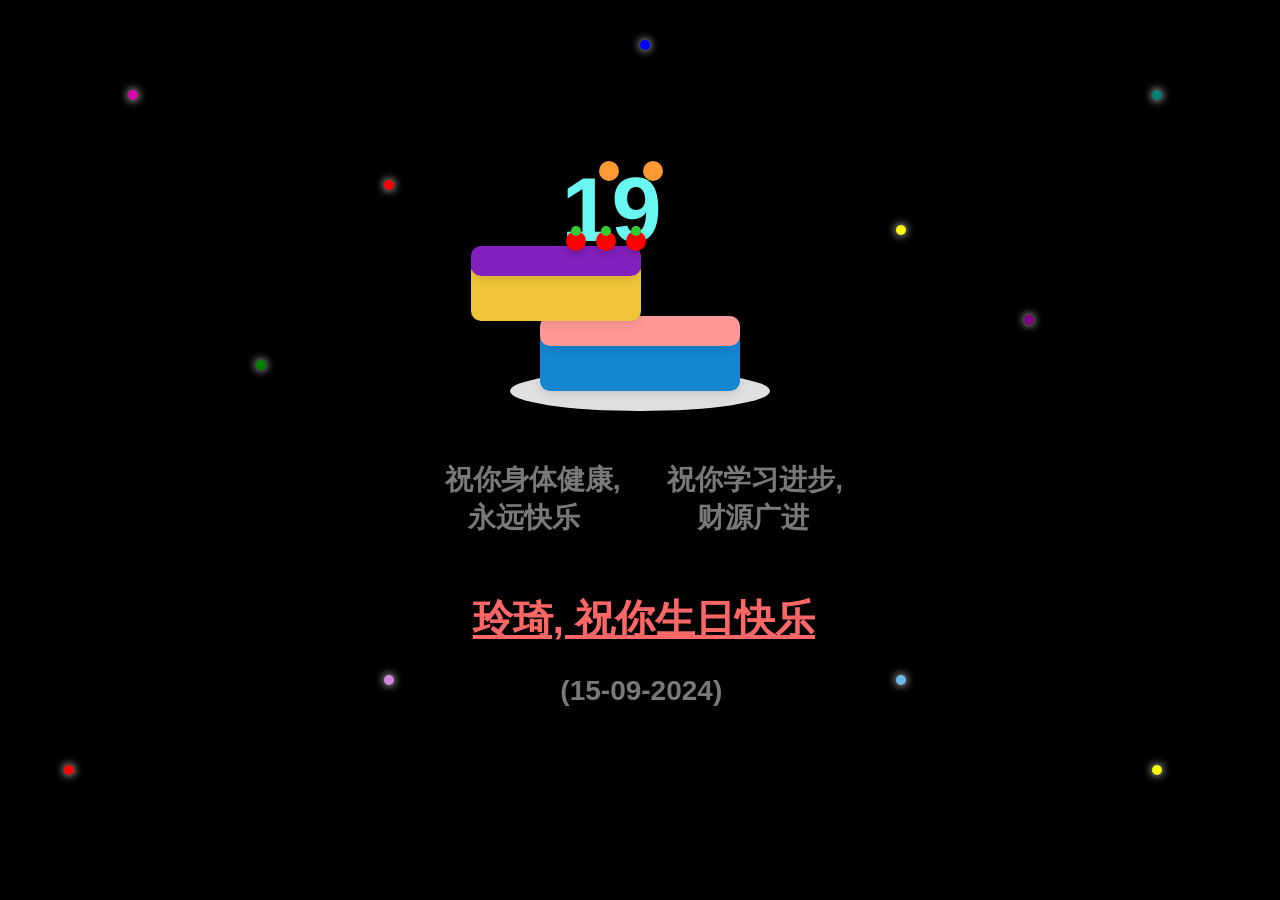
<file: index.html>
<!DOCTYPE html>
<html lang="en">
<head>
    <meta charset="UTF-8">
    <meta name="viewport" content="width=device-width, initial-scale=1.0">
    <title>Happy Birthday</title>
    <style>
        body {
    display: flex;
    flex-direction: column;
    align-items: center;
    justify-content: center;
    height: 100vh;
    background-color: #000;
    margin: 0;
    font-family: 'Arial', sans-serif;
    overflow: hidden;
}

.cake {
    position: relative;
    width: 220px;
    height: 300px;
    margin-bottom: 50px;
}

.plate {
    width: 260px;
    height: 40px;
    background-color: #e0e0e0;
    border-radius: 50%;
    position: absolute;
    bottom: 0;
    left: 50%;
    transform: translateX(-50%);
    box-shadow: 0 10px 15px rgba(0, 0, 0, 0.3);
}

.layer {
    width: 200px;
    height: 60px;
    background-color: #1586d1;
    border-radius: 10px;
    position: absolute;
    left: 50%;
    transform: translateX(-50%);
    box-shadow: 0 4px 10px rgba(0, 0, 0, 0.1);
}

.layer-bottom {
    bottom: 20px;
}

.layer-middle {
    width: 200px;
    height: 30px;
    bottom: 65px;
    background-color: #ff9999;
}

.layer-topS {
    width: 170px;
    height: 60px;
    bottom: 90px;
    left: 12%;
    background-color: #f0c539;
    animation: bounce 2s infinite;
}

.layer-top {
    width: 170px;
    height: 30px;
    bottom: 135px;
    left: 12%;
    background-color: #8321bf;
    animation: bounce 2s infinite;
}

.frosting {
    position: absolute;
    width: 220px;
    height: 20px;
    background-color: #fff;
    border-radius: 50%;
    top: 140px;
    left: 50%;
    transform: translateX(-50%);
    box-shadow: 0 4px 10px rgba(0, 0, 0, 0.1);
}

.strawberries {
    position: absolute;
    top: 120px;
    right: 29%;
    transform: translateX(-50%);
    display: flex;
    justify-content: space-between;
    width: 80px;
    animation: bounce 2s infinite;
}

.strawberry {
    width: 20px;
    height: 20px;
    background-color: red;
    border-radius: 50%;
    position: relative;
    box-shadow: 0 4px 8px rgba(0, 0, 0, 0.2);
}

.strawberry::before {
    content: '';
    position: absolute;
    top: -5px;
    left: 50%;
    transform: translateX(-50%);
    width: 10px;
    height: 10px;
    background-color: #32cd32;
    border-radius: 50%;
}

.candle-container {
    position: absolute;
    top: 30px;
    right: 22%;
    transform: translateX(-50%);
    display: flex;
    gap: 10px;
    animation: bounce 2s infinite;
  }
  
  .candle-number {
    width: 40px;
    height: 140px;
    background-color: #f9c459;
    border-radius: 5px;
    display: flex;
    justify-content: center;
    align-items: center;
    font-family: Arial, sans-serif;
    font-size: 90px;
    font-weight: bold;
    color: #6af9f2;
    box-shadow: 0 9px 8px rgba(0, 0, 0, 0.2);
    animation: flicker 0.2s infinite alternate;
  }
  
  .one {
    background-color: #000000;
  }
  
  .nine {
    background-color: #000000;
  }
  

.flame1 {
    width: 20px;
    height: 20px;
    background-color: #ff9933;
    border-radius: 50%;
    position: absolute;
    top: 50px;
    right: 35%;
    transform: translateX(-50%);
    animation: flicker 0.2s infinite alternate,bounce 2s infinite ease-in-out;
}

.flame2 {
    width: 20px;
    height: 20px;
    background-color: #ff9933;
    border-radius: 50%;
    position: absolute;
    top: 50px;
    right: 55%;
    transform: translateX(-50%);
    animation: flicker 0.2s infinite alternate,bounce 2s infinite ease-in-out;
}
@keyframes flicker {
    0% { transform: translateX(-50%) scale(1); }
    100% { transform: translateX(-50%) scale(1.1); }
}

.message {
    font-size: 2.5em;
    color: #ff6666;
    animation: fadeIn 2s ease-in-out;
}
.message .left-text,
.message .date-text{
    font-size: 0.7em;
    color: #797979;
    position: absolute;
    top: 0;
    position: relative;
}

.message .left-text {
    left: 1%;
    top: -20%;
    animation: bounce 10s infinite;
    
}
.message .center-text {
    left: 8%;
    top: -10%;
    color: #ff6666;
    font-size: 1em;
    animation: colorBlink 1s infinite;
    position: relative;
}
.message .date-text {
    left: 30%;
    top: -10%;
    position: relative;
}


@keyframes bounce {
    0%, 20%, 50%, 80%, 100% {
        transform: translateY(0);
    }
    40% {
        transform: translateY(-20px);
    }
    60% {
        transform: translateY(-10px);
    }
}

@keyframes fadeIn {
    from {
        opacity: 0;
    }
    to {
        opacity: 1;
    }
}
@keyframes colorBlink {
    0% {
        color: #ff6666;
    }
    50% {
        color: #66ff66;
    }
    100% {
        color: #ff6666;
    }
}

/* Firework CSS */
.firework-container {
    position: absolute;
    top: 0;
    left: 0;
    width: 100%;
    height: 100%;
    pointer-events: none;
    overflow: hidden;
}

.firework {
    position: absolute;
    width: 10px;
    height: 10px;
    background-color: white;
    border-radius: 50%;
    box-shadow: 0 0 10px white;
    animation: explode 1.5s infinite;
    transform-origin: center;
}

.firework:nth-child(1) {
    left: 30%;
    top: 20%;
    animation-delay: 0.2s;
    background-color: red;
}

.firework:nth-child(2) {
    left: 70%;
    top: 25%;
    animation-delay: 0.5s;
    background-color: yellow;
}

.firework:nth-child(3) {
    left: 50%;
    top: 40px;
    animation-delay: 0.8s;
    background-color: blue;
}

.firework:nth-child(4) {
    left: 20%;
    top: 40%;
    animation-delay: 1.1s;
    background-color: green;
}

.firework:nth-child(5) {
    left: 80%;
    top: 35%;
    animation-delay: 1.3s;
    background-color: purple;
}

.firework:nth-child(6) {
    left: 90%;
    top: 10%;
    animation-delay: 1.7s;
    background-color: rgb(0, 128, 117);
}

.firework:nth-child(7) {
    left: 10%;
    top: 10%;
    animation-delay: 1.7s;
    background-color: rgb(212, 9, 171);
}

.firework:nth-child(8) {
    left: 5%;
    top: 85%;
    animation-delay: 1.7s;
    background-color: rgb(255, 2, 2);
}

.firework:nth-child(9) {
    left: 90%;
    top: 85%;
    animation-delay: 1.2s;
    background-color: rgb(242, 255, 0);
}

.firework:nth-child(10) {
    left: 70%;
    top: 75%;
    animation-delay: 1s;
    background-color: rgb(111, 186, 236);
}

.firework:nth-child(11) {
    left: 30%;
    top: 75%;
    animation-delay: 0.8s;
    background-color: rgb(214, 135, 226);
}

@keyframes explode {
    0% {
        transform: scale(0);
        opacity: 1;
    }
    50% {
        transform: scale(1.5);
        opacity: 0.8;
        box-shadow: 0 0 20px white, 0 0 40px white;
    }
    100% {
        transform: scale(0);
        opacity: 0;
    }
}

.firework::before, .firework::after {
    content: '';
    position: absolute;
    width: 4px;
    height: 4px;
    background-color: white;
    border-radius: 50%;
    animation: sparkle 0.8s infinite;
    opacity: 0;
}

.firework::before {
    top: -30px;
    left: -30px;
    animation-delay: 0.1s;
}

.firework::after {
    top: 30px;
    left: 30px;
    animation-delay: 0.2s;
}

@keyframes sparkle {
    0% {
        transform: scale(0);
        opacity: 1;
    }
    100% {
        transform: scale(1.5);
        opacity: 0;
    }
}

    </style>
</head>
<body>
    
    <div class="firework-container">
        <div class="firework"></div>
        <div class="firework"></div>
        <div class="firework"></div>
        <div class="firework"></div>
        <div class="firework"></div>
        <div class="firework"></div>
        <div class="firework"></div>
        <div class="firework"></div>
        <div class="firework"></div>
        <div class="firework"></div>
        <div class="firework"></div>
    </div>
    <div class="cake">
        <div class="plate"></div>
        <div class="layer layer-bottom"></div>
        <div class="layer layer-middle"></div>
        <div class="candle-container">
            <div class="candle-number one">1</div>
            <div class="candle-number nine">9</div>
        </div>
        <div class="layer layer-topS"></div>
        <div class="layer layer-top"></div>
        <div class="strawberries">
            <div class="strawberry"></div>
            <div class="strawberry"></div>
            <div class="strawberry"></div>
        </div>
        <div class="flame1"></div>
        <div class="flame2"></div>
    </div>
    <h1 class="message">
        <p class="left-text">
            祝你身体健康,&nbsp;&nbsp;&nbsp;&nbsp;&nbsp;&nbsp;祝你学习进步,<br>&nbsp;&nbsp;&nbsp;永远快乐&nbsp;&nbsp;&nbsp;&nbsp;&nbsp;&nbsp;&nbsp;&nbsp;&nbsp;&nbsp;&nbsp;&nbsp;&nbsp;&nbsp;&nbsp;财源广进
        </p>
         
        <a href="https://drive.google.com/file/d/1h0tZHoCxrHARfSWj4lIZ4cpPqhnVfTmA/view?usp=sharing" class="center-text">玲琦, 祝你生日快乐</a>
        <!-- <span class="center-text">玲琦, 祝你生日快乐</span> -->
      <p class="date-text">(15-09-2024)</p>
    </h1>
</body>
</html>
</file>
